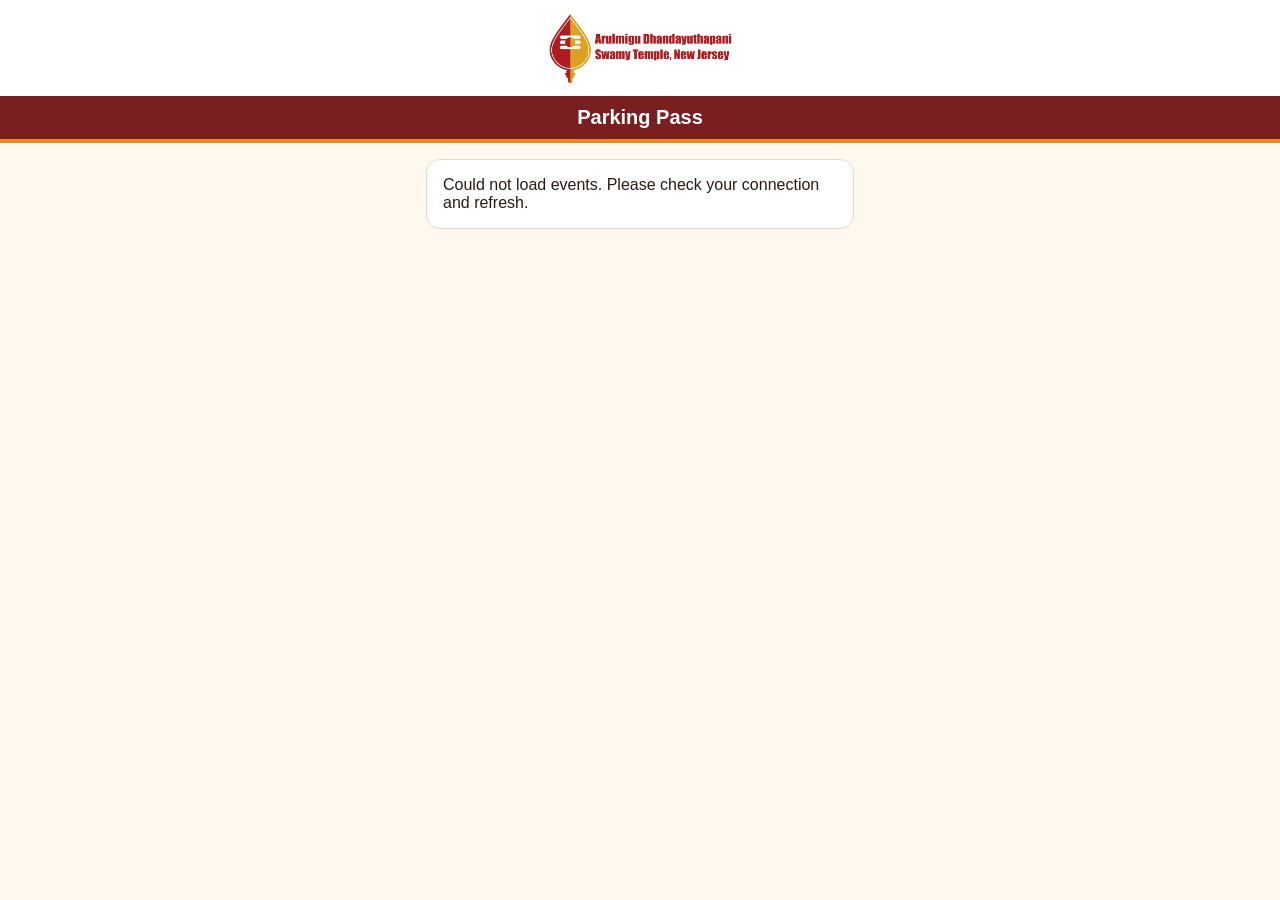
<file: index.html>
<!DOCTYPE html>
<html lang="en"><head><meta charset="utf-8"><title>Temple Parking Pass</title>
<meta http-equiv="refresh" content="0; url=register.html">
<script>location.replace('register.html' + location.search);</script>
</head><body><a href="register.html">Get your parking pass</a></body></html>
</file>
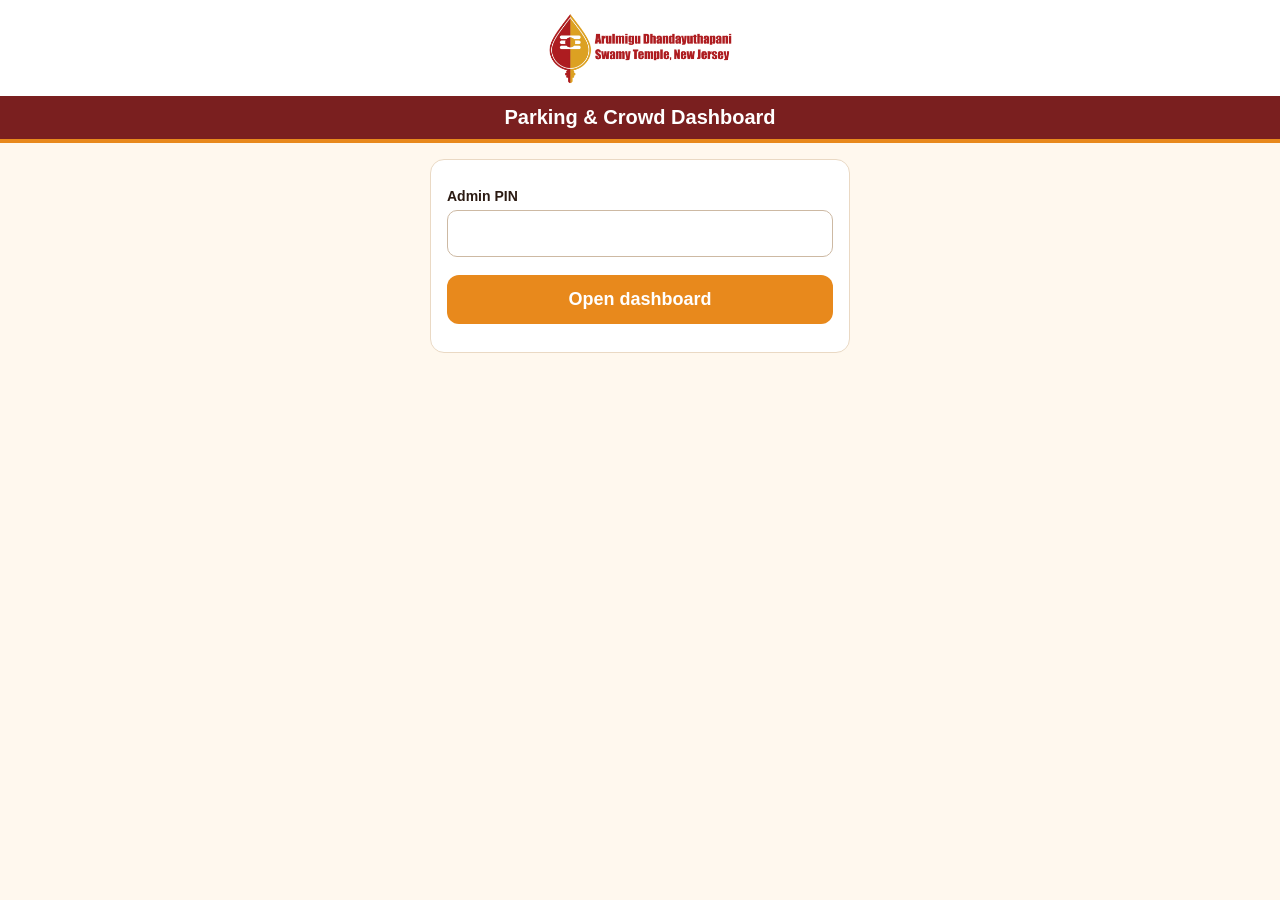
<file: dashboard.html>
<!DOCTYPE html>
<html lang="en">
<head>
<meta charset="utf-8">
<meta name="viewport" content="width=device-width, initial-scale=1">
<title>Parking Dashboard</title>
<link rel="stylesheet" href="style.css">
<link rel="icon" type="image/png" href="img/favicon.png">
<link rel="apple-touch-icon" href="img/apple-touch-icon.png">
<script src="config.js"></script>
</head>
<body>
<div id="demo" class="demo" hidden>DEMO MODE — demo admin PIN is 975310</div>
<header>
  <div class="brand"><img src="img/logo-wide.png" alt="Arulmigu Dhandayuthapani Swamy Temple, New Jersey" width="720" height="298"></div>
  <h1>Parking &amp; Crowd Dashboard</h1>
</header>
<main class="wide">
  <div id="pinCard" class="card" hidden style="max-width:420px;margin:0 auto">
    <label for="pin">Admin PIN</label>
    <input id="pin" type="password" inputmode="numeric">
    <button class="btn" id="go">Open dashboard</button>
    <div class="err" id="err"></div>
  </div>

  <div id="dash" hidden>
    <label for="evSel" style="margin-top:0">Event</label>
    <select id="evSel"></select>
    <div class="muted" id="evState" style="margin:6px 0 14px"></div>

    <div class="tiles">
      <div class="card cook"><div class="big" id="tPeople">0</div><div class="muted">people registered — cook for this many</div></div>
      <div class="card"><div class="big" id="tCars">0</div><div class="muted" id="tCarsLbl">cars registered</div></div>
      <div class="card"><div class="big" id="tPeopleIn">0</div><div class="muted">people arrived</div></div>
      <div class="card"><div class="big" id="tCarsIn">0</div><div class="muted">cars arrived</div></div>
    </div>

    <div class="card">
      <div class="toolbar">
        <input id="q" type="search" placeholder="Search name, phone, email or code">
        <button id="csv">Download CSV</button>
        <button id="refresh">Refresh</button>
      </div>
      <div class="tablewrap">
        <table class="list">
          <thead><tr><th>#</th><th>Name</th><th>Phone</th><th>Email</th><th class="n">People</th><th>Code</th><th>Registered</th><th>Arrived</th></tr></thead>
          <tbody id="rows"></tbody>
        </table>
      </div>
      <div class="muted" id="count" style="margin-top:8px"></div>
    </div>
    <div class="muted" id="upd"></div>
    <button class="btn2" id="signOut" style="max-width:300px">Sign out</button>
  </div>
</main>
<script>
const $ = s => document.querySelector(s);
const KEY = 'pp_apin';
let timer, data = null, selected = '';
if (DEMO) $('#demo').hidden = false;

$('#go').onclick = () => { lsSet(KEY, $('#pin').value.trim()); load(); };
$('#pin').onkeydown = e => { if (e.key === 'Enter') $('#go').click(); };
$('#refresh').onclick = load;
$('#signOut').onclick = () => { lsDel(KEY); clearTimeout(timer); $('#dash').hidden = true; $('#pinCard').hidden = false; };
$('#evSel').onchange = () => { selected = $('#evSel').value; load(); };
$('#q').oninput = renderRows;

async function load() {
  const pin = lsGet(KEY);
  if (!pin) { $('#pinCard').hidden = false; return; }
  clearTimeout(timer);
  try {
    const r = await api('dashboard', { pin: pin, eventId: selected });
    if (!r.ok) { lsDel(KEY); $('#dash').hidden = true; $('#pinCard').hidden = false; $('#err').textContent = r.error; return; }
    data = r; selected = r.selected;
    $('#pinCard').hidden = true; $('#dash').hidden = false;
    render();
    $('#upd').textContent = 'Updated ' + r.updated + ' · refreshes every minute';
  } catch (e) {
    $('#upd').textContent = 'Could not refresh (no connection). Will retry.';
  }
  timer = setTimeout(load, 60000);
}

function render() {
  const evs = data.events.slice().reverse(); // newest first
  if (!evs.length) { $('#evSel').innerHTML = '<option>No events in the Events sheet</option>'; return; }
  $('#evSel').innerHTML = evs.map(e =>
    `<option value="${esc(e.id)}"${e.id === selected ? ' selected' : ''}>${e.date === data.today ? 'TODAY — ' : ''}${esc(e.dateLabel)} — ${esc(e.name)}</option>`).join('');
  const e = data.events.find(x => x.id === selected) || evs[0];
  $('#evState').textContent = (e.date < data.today ? 'Past event' : e.open ? 'Registration open' : 'Registration closed') +
    (e.spots ? ` · ${e.spots} parking spots` : '');
  $('#tPeople').textContent = e.people;
  $('#tCars').textContent = e.cars;
  $('#tCarsLbl').textContent = e.spots ? `cars registered (of ${e.spots} spots)` : 'cars registered';
  $('#tPeopleIn').textContent = e.peopleIn;
  $('#tCarsIn').textContent = e.carsIn;
  renderRows();
}

function filtered() {
  const q = $('#q').value.trim().toLowerCase();
  const qd = q.replace(/\D/g, '');
  const qc = q.toUpperCase().replace(/[^A-Z0-9]/g, '');
  return (data.passes || []).filter(p => !q ||
    p.name.toLowerCase().includes(q) || (p.email || '').includes(q) || (qd.length >= 3 && p.phone.includes(qd)) || (qc.length >= 3 && p.code.includes(qc)));
}

function renderRows() {
  if (!data) return;
  const list = filtered();
  $('#rows').innerHTML = list.length ? list.map((p, i) => `<tr>
      <td>${i + 1}</td><td>${esc(p.name)}</td><td>${esc(fmtPhone(p.phone))}</td><td>${esc(p.email || '')}</td><td class="n">${p.people}</td>
      <td class="mono">${esc(fmtCode(p.code))}</td><td>${esc(p.registered)}</td>
      <td>${p.arrived ? `<span class="pill in">✓ ${esc(p.arrived)}</span>` : '<span class="pill out">not yet</span>'}</td></tr>`).join('')
    : '<tr><td colspan="8" class="muted">No registrations yet.</td></tr>';
  const ppl = list.reduce((a, p) => a + p.people, 0);
  $('#count').textContent = `${list.length} car${list.length === 1 ? '' : 's'} · ${ppl} people` + ($('#q').value ? ' (filtered)' : '');
}

$('#csv').onclick = () => {
  if (!data) return;
  const e = data.events.find(x => x.id === selected) || {};
  const cell = v => '"' + String(v == null ? '' : v).replace(/"/g, '""') + '"';
  const lines = [['Name', 'Phone', 'Email', 'People', 'Code', 'Registered', 'Arrived'].map(cell).join(',')]
    .concat((data.passes || []).map(p => [p.name, fmtPhone(p.phone), p.email || '', p.people, p.code, p.registered, p.arrived].map(cell).join(',')));
  const blob = new Blob([lines.join('\r\n')], { type: 'text/csv' });
  const a = document.createElement('a');
  a.href = URL.createObjectURL(blob);
  a.download = `parking-${e.date || 'event'}-${(e.name || '').replace(/\W+/g, '-')}.csv`;
  document.body.appendChild(a); a.click(); a.remove();
};

load();
</script>
</body>
</html>
</file>
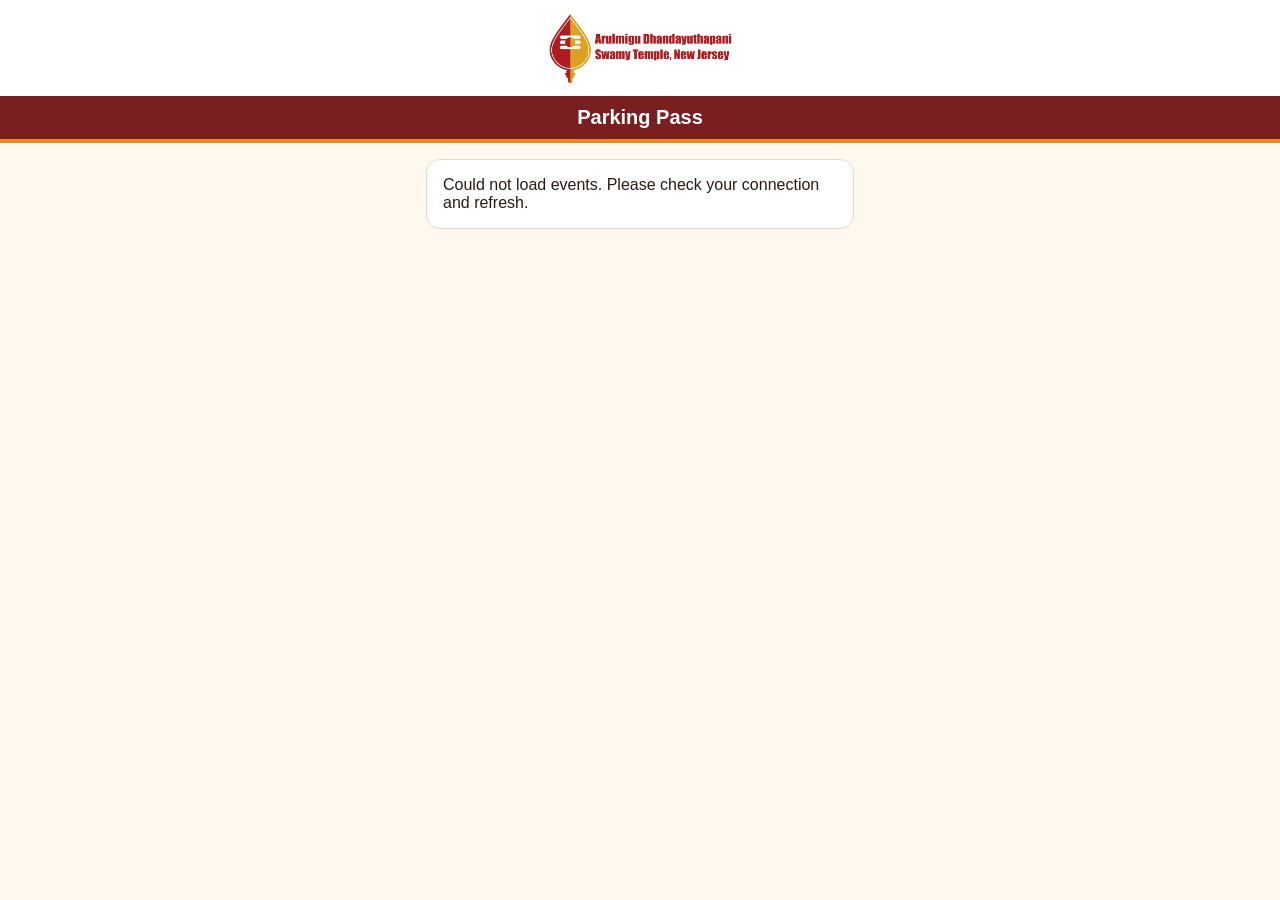
<file: register.html>
<!DOCTYPE html>
<html lang="en">
<head>
<meta charset="utf-8">
<meta name="viewport" content="width=device-width, initial-scale=1">
<title>Temple Parking Pass</title>
<link rel="stylesheet" href="style.css">
<link rel="icon" type="image/png" href="img/favicon.png">
<link rel="apple-touch-icon" href="img/apple-touch-icon.png">
<script src="lib/qrcode.js"></script>
<script src="config.js"></script>
</head>
<body>
<div id="demo" class="demo" hidden>DEMO MODE — add your Web App URL in config.js to go live</div>
<header>
  <div class="brand"><img src="img/logo-wide.png" alt="Arulmigu Dhandayuthapani Swamy Temple, New Jersey" width="720" height="298"></div>
  <h1>Parking Pass</h1>
</header>
<main>
  <div id="saved" class="card saved" hidden>
    <b>Your parking passes</b>
    <div id="savedList"></div>
  </div>

  <form id="form" class="card" hidden autocomplete="on">
    <div class="muted">Takes 30 seconds. You need this pass to park at the temple.</div>
    <label for="event">Event</label>
    <select id="event" required></select>
    <label for="name">Name</label>
    <input id="name" name="name" autocomplete="name" required minlength="2" maxlength="60" placeholder="Your name">
    <label for="phone">Phone number</label>
    <input id="phone" name="tel" type="tel" inputmode="tel" autocomplete="tel" required placeholder="(732) 555-1234">
    <label for="email">Email <span class="opt">(optional — we'll email you the pass)</span></label>
    <input id="email" name="email" type="email" inputmode="email" autocomplete="email" maxlength="100" placeholder="you@example.com">
    <label for="people">Number of people in your car</label>
    <div class="stepper">
      <button type="button" id="minus" aria-label="Fewer">−</button>
      <input id="people" type="number" inputmode="numeric" min="1" max="20" value="1" required>
      <button type="button" id="plus" aria-label="More">+</button>
    </div>
    <button class="btn" id="submit" type="submit">Get my Parking Pass</button>
    <div class="err" id="err"></div>
  </form>

  <div id="msg" class="card" hidden></div>

  <div id="pass" class="card pass" hidden>
    <img class="seal" src="img/logo-round.png" alt="" width="56" height="56">
    <div class="ev" id="pEvent"></div>
    <div class="day" id="pDay"></div>
    <div id="pQr"></div>
    <table class="info">
      <tr><th>Code</th><td class="code" id="pCode"></td></tr>
      <tr><th>Name</th><td id="pName"></td></tr>
      <tr><th>Phone</th><td id="pPhone"></td></tr>
      <tr><th>People</th><td id="pPeople"></td></tr>
    </table>
    <div class="emailed" id="pEmail" hidden></div>
    <div class="tip">📸 <b>Take a screenshot</b> and show this QR code to the parking volunteer.<br>Valid only on <b id="pValid"></b>.</div>
    <button class="btn2" id="another">Register another event / car</button>
  </div>
</main>

<script>
const $ = s => document.querySelector(s);
const PASSES_KEY = 'pp_passes', ME_KEY = 'pp_me';

if (DEMO) $('#demo').hidden = false;

const me = JSON.parse(lsGet(ME_KEY) || '{}');
if (me.name) $('#name').value = me.name;
if (me.phone) $('#phone').value = me.phone;
if (me.email) $('#email').value = me.email;

$('#minus').onclick = () => { $('#people').value = Math.max(1, (+$('#people').value || 1) - 1); };
$('#plus').onclick = () => { $('#people').value = Math.min(20, (+$('#people').value || 0) + 1); };
$('#another').onclick = () => { $('#pass').hidden = true; $('#form').hidden = false; window.scrollTo(0, 0); };

function savedPasses() {
  const today = localYmd();
  return JSON.parse(lsGet(PASSES_KEY) || '[]').filter(p => p.date >= today);
}
function renderSaved() {
  const list = savedPasses();
  $('#saved').hidden = !list.length;
  $('#savedList').innerHTML = list.map((p, i) =>
    `<button type="button" data-i="${i}">🚗 ${esc(p.dateLabel)} — ${esc(p.eventName)} · ${esc(fmtCode(p.code))}</button>`).join('');
  $('#savedList').querySelectorAll('button').forEach(b => b.onclick = () => showPass(list[+b.dataset.i]));
}

function showPass(p) {
  const url = new URL('scan.html?c=' + p.code, location.href).href;
  if (window.qrcode) {
    const qr = qrcode(0, 'M'); qr.addData(url); qr.make();
    $('#pQr').innerHTML = `<img alt="Parking QR code" src="${qr.createDataURL(8, 2)}">`;
  } else {
    $('#pQr').innerHTML = '<div class="muted">(QR could not load — show the code below)</div>';
  }
  $('#pEvent').textContent = p.eventName;
  $('#pDay').textContent = p.dateLabel;
  $('#pValid').textContent = p.dateLabel;
  $('#pCode').textContent = fmtCode(p.code);
  $('#pName').textContent = p.name;
  $('#pPhone').textContent = fmtPhone(p.phone);
  $('#pPeople').textContent = p.people;
  $('#pEmail').hidden = true;
  $('#form').hidden = true; $('#pass').hidden = false;
  window.scrollTo(0, 0);
}

async function loadEvents() {
  try {
    const r = await api('events');
    const events = (r && r.events) || [];
    if (!events.length) { $('#msg').hidden = false; $('#msg').textContent = 'No events are open for parking registration right now.'; return; }
    $('#event').innerHTML = events.map(e =>
      `<option value="${esc(e.id)}">${e.isToday ? 'TODAY — ' : ''}${esc(e.label)} — ${esc(e.name)}</option>`).join('');
    $('#form').hidden = false;
  } catch (e) {
    $('#msg').hidden = false; $('#msg').textContent = 'Could not load events. Please check your connection and refresh.';
  }
}

$('#form').addEventListener('submit', async ev => {
  ev.preventDefault();
  $('#err').textContent = '';
  const data = { eventId: $('#event').value, name: $('#name').value.trim(), phone: $('#phone').value, email: $('#email').value.trim(), people: $('#people').value };
  $('#submit').disabled = true; $('#submit').textContent = 'Getting your pass…';
  try {
    const r = await api('register', data);
    if (!r.ok) { $('#err').textContent = r.error || 'Something went wrong.'; return; }
    lsSet(ME_KEY, JSON.stringify({ name: data.name, phone: data.phone, email: data.email }));
    const p = { code: r.code, eventName: r.eventName, date: r.date, dateLabel: r.dateLabel, name: r.name, phone: r.phone || data.phone, people: r.people };
    const all = JSON.parse(lsGet(PASSES_KEY) || '[]').filter(x => x.code !== p.code && x.date >= localYmd());
    all.push(p); lsSet(PASSES_KEY, JSON.stringify(all));
    renderSaved(); showPass(p);
    const em = $('#pEmail');
    em.hidden = !r.email;
    em.className = 'emailed' + (r.emailSent ? '' : ' warn');
    em.textContent = r.emailSent ? '✉️ Pass also emailed to ' + r.email : (r.emailNote || '');
    if (!r.emailNote && !r.emailSent) em.hidden = true;
  } catch (e) {
    $('#err').textContent = 'No connection. Please try again.';
  } finally {
    $('#submit').disabled = false; $('#submit').textContent = 'Get my Parking Pass';
  }
});

renderSaved();
loadEvents();
</script>
</body>
</html>
</file>
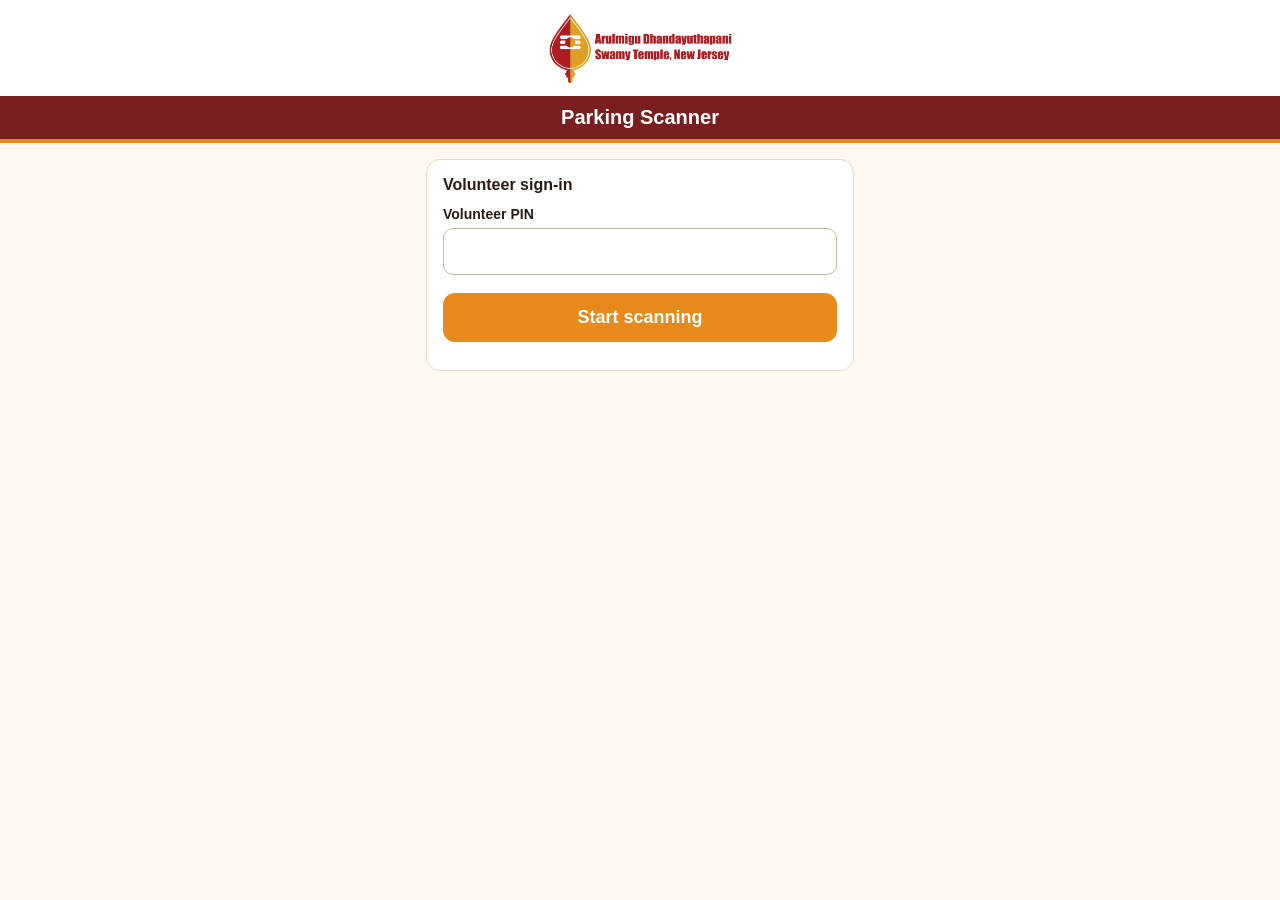
<file: scan.html>
<!DOCTYPE html>
<html lang="en">
<head>
<meta charset="utf-8">
<meta name="viewport" content="width=device-width, initial-scale=1">
<title>Parking Scanner</title>
<link rel="stylesheet" href="style.css">
<link rel="icon" type="image/png" href="img/favicon.png">
<link rel="apple-touch-icon" href="img/apple-touch-icon.png">
<script src="lib/html5-qrcode.min.js"></script>
<script src="config.js"></script>
<style>
  #reader { width: 100%; border-radius: 12px; overflow: hidden; background: #000; min-height: 260px; }
  #result { position: fixed; inset: 0; display: flex; flex-direction: column; justify-content: center; align-items: center;
            text-align: center; color: #fff; padding: 24px; z-index: 10; }
  #result.OK { background: var(--ok); } #result.USED { background: var(--warn); }
  #result.WRONG_DAY, #result.INVALID, #result.ERR { background: var(--bad); } #result.WAIT { background: #555; }
  #result .icon { font-size: 90px; line-height: 1; }
  #result .head { font-size: 38px; font-weight: 900; margin: 10px 0; }
  #result .msg { font-size: 20px; margin-bottom: 8px; }
  #result .det { font-size: 22px; font-weight: 700; white-space: pre-line; line-height: 1.4; }
  #result button { margin-top: 28px; background: #fff; color: #222; width: 80%; max-width: 320px; font-size: 22px; }
  .row { display: flex; gap: 8px; } .row input { flex: 1; } .row button { background: var(--maroon); color: #fff; }
</style>
</head>
<body>
<div id="demo" class="demo" hidden>DEMO MODE — demo volunteer PIN is 246810</div>
<header>
  <div class="brand"><img src="img/logo-wide.png" alt="Arulmigu Dhandayuthapani Swamy Temple, New Jersey" width="720" height="298"></div>
  <h1>Parking Scanner</h1>
</header>
<main>
  <div id="pinCard" class="card" hidden>
    <b>Volunteer sign-in</b>
    <label for="pin">Volunteer PIN</label>
    <input id="pin" type="password" inputmode="numeric" autocomplete="off">
    <button class="btn" id="pinSave">Start scanning</button>
    <div class="err" id="pinErr"></div>
  </div>

  <div id="scanCard" hidden>
    <div class="card">
      <div id="reader"></div>
      <div class="muted" id="camMsg" style="margin-top:8px">Point the camera at the devotee's parking QR code.</div>
    </div>
    <div class="card">
      <b>No QR? Type the code or phone number</b>
      <div class="row" style="margin-top:8px">
        <input id="manual" placeholder="XK7 P4Q or 7325551234" autocapitalize="characters">
        <button id="manualGo">Check</button>
      </div>
    </div>
    <button class="btn2" id="signOut">Sign out this phone</button>
  </div>
</main>

<div id="result" hidden>
  <div class="icon" id="rIcon"></div>
  <div class="head" id="rHead"></div>
  <div class="msg" id="rMsg"></div>
  <div class="det" id="rDet"></div>
  <button id="next">Next car</button>
</div>

<script>
const $ = s => document.querySelector(s);
const PIN_KEY = 'pp_vpin';
let scanner = null, busy = false, pendingCode = new URLSearchParams(location.search).get('c');

if (DEMO) $('#demo').hidden = false;

function showPin(msg) {
  $('#scanCard').hidden = true; $('#pinCard').hidden = false; $('#pinErr').textContent = msg || '';
  stopCam();
}
function showScanner() {
  $('#pinCard').hidden = true; $('#scanCard').hidden = false;
  startCam();
  if (pendingCode) { const c = pendingCode; pendingCode = null; check({ code: c }); }
}

$('#pinSave').onclick = () => {
  const p = $('#pin').value.trim();
  if (!p) return;
  lsSet(PIN_KEY, p); showScanner();
};
$('#signOut').onclick = () => { lsDel(PIN_KEY); showPin(); };

function startCam() {
  if (scanner || !window.Html5Qrcode) {
    if (!window.Html5Qrcode) $('#camMsg').textContent = 'Camera scanner could not load. Use the box below.';
    return;
  }
  scanner = new Html5Qrcode('reader');
  scanner.start({ facingMode: 'environment' }, { fps: 10, qrbox: { width: 230, height: 230 } }, text => {
    if (busy) return;
    busy = true;
    try { scanner.pause(true); } catch (e) {}
    check({ code: text });
  }).catch(() => {
    $('#camMsg').textContent = 'Camera not available. Allow camera access (site must be https), or type the code below.';
    scanner = null;
  });
}
function stopCam() { if (scanner) { scanner.stop().catch(() => {}); scanner = null; } }

function show(status, head, msg, det) {
  const icons = { OK: '✅', USED: '⚠️', WRONG_DAY: '⛔', INVALID: '⛔', ERR: '📶', WAIT: '⏳' };
  const r = $('#result');
  r.className = status; r.hidden = false;
  $('#rIcon').textContent = icons[status] || '';
  $('#rHead').textContent = head; $('#rMsg').textContent = msg || ''; $('#rDet').textContent = det || '';
  $('#next').hidden = status === 'WAIT';
}

async function check(q) {
  busy = true;
  show('WAIT', 'Checking…');
  if (navigator.vibrate) navigator.vibrate(60);
  try {
    const r = await api('checkin', Object.assign({ pin: lsGet(PIN_KEY) }, q));
    if (r.status === 'PIN') { $('#result').hidden = true; busy = false; lsDel(PIN_KEY); return showPin(r.error); }
    if (!r.ok) return show('ERR', 'Error', r.error || 'Try again');
    const det = r.name ? `${r.name}\n${fmtPhone(r.phone)}\n${r.people} ${r.people == 1 ? 'person' : 'people'} · Code ${fmtCode(r.code)}` : '';
    if (r.status === 'OK') {
      show('OK', 'ALLOW PARKING', r.eventName, det);
      if (navigator.vibrate) navigator.vibrate([80, 60, 80]);
    } else if (r.status === 'USED') show('USED', 'ALREADY USED', r.message, det);
    else if (r.status === 'WRONG_DAY') show('WRONG_DAY', 'NOT VALID TODAY', r.message, det);
    else show('INVALID', 'NOT VALID', r.message);
  } catch (e) {
    show('ERR', 'No connection', 'Check signal and try again.');
  }
}

$('#next').onclick = () => {
  $('#result').hidden = true; busy = false; $('#manual').value = '';
  try { if (scanner) scanner.resume(); } catch (e) {}
};
$('#manualGo').onclick = () => {
  const v = $('#manual').value.trim();
  if (!v) return;
  try { if (scanner) scanner.pause(true); } catch (e) {}
  const digits = v.replace(/\D/g, '');
  check(digits.length >= 10 && digits.length === v.replace(/[\s()+.-]/g, '').length ? { phone: v } : { code: v });
};

lsGet(PIN_KEY) ? showScanner() : showPin();
</script>
</body>
</html>
</file>
<file: style.css>
:root {
  --maroon: #7a1f1f; --saffron: #e8891c; --cream: #fff8ee; --ink: #2b1a12; --muted: #7a6a5f;
  --ok: #138a3e; --warn: #c77800; --bad: #c62828; --line: #ead9c4;
}
* { box-sizing: border-box; }
[hidden] { display: none !important; }
body { margin: 0; font-family: -apple-system, BlinkMacSystemFont, "Segoe UI", Roboto, sans-serif; background: var(--cream); color: var(--ink); }
header { background: #fff; text-align: center; }
header .brand { padding: 10px 16px 8px; }
header .brand img { height: 78px; width: auto; max-width: 100%; display: block; margin: 0 auto; }
header h1 { margin: 0; font-size: 20px; background: var(--maroon); color: #fff; padding: 10px 16px; border-bottom: 4px solid var(--saffron); }
main { max-width: 460px; margin: 0 auto; padding: 16px; }
.card { background: #fff; border: 1px solid var(--line); border-radius: 14px; padding: 16px; margin-bottom: 14px; }
label { display: block; font-weight: 600; font-size: 14px; margin: 12px 0 6px; }
input, select { width: 100%; font-size: 18px; padding: 12px; border: 1px solid #cdb9a3; border-radius: 10px; background: #fff; color: var(--ink); }
input:focus, select:focus { outline: 2px solid var(--saffron); border-color: var(--saffron); }
button { font-size: 18px; font-weight: 700; border: 0; border-radius: 12px; padding: 14px; cursor: pointer; }
.btn { width: 100%; background: var(--saffron); color: #fff; margin-top: 18px; }
.btn:disabled { opacity: .6; }
.btn2 { width: 100%; background: #f3e6d6; color: var(--maroon); margin-top: 10px; font-size: 16px; }
.stepper { display: flex; gap: 8px; }
.stepper button { width: 56px; background: #f3e6d6; color: var(--maroon); font-size: 24px; padding: 8px; }
.stepper input { text-align: center; }
.err { color: var(--bad); font-weight: 600; margin-top: 12px; }
.muted { color: var(--muted); font-size: 14px; }
.demo { background: #fff3cd; color: #6b4e00; text-align: center; font-size: 13px; padding: 6px; }
.pass { text-align: center; }
.pass .seal { width: 56px; height: 56px; display: block; margin: 0 auto 4px; }
.pass .ev { font-size: 20px; font-weight: 800; color: var(--maroon); }
.pass .day { display: inline-block; background: var(--saffron); color: #fff; font-weight: 800; padding: 4px 12px; border-radius: 99px; margin: 6px 0 10px; }
.pass img { width: 240px; height: 240px; image-rendering: pixelated; }
.pass img { width: 220px; height: 220px; }
.pass .info { margin: 8px auto 0; width: auto; min-width: 240px; font-size: 18px; }
.pass .info th { text-align: left; color: var(--muted); font-weight: 600; font-size: 14px; padding: 6px 10px 6px 0; }
.pass .info td { text-align: left; font-weight: 700; padding: 6px 0; }
.pass .info td.code { font: 800 26px/1.1 ui-monospace, Menlo, monospace; letter-spacing: 3px; color: var(--maroon); }
.tip { background: #fdf0dc; border-radius: 10px; padding: 10px; font-size: 14px; margin-top: 12px; }
.saved button { width: 100%; text-align: left; background: #fff; border: 1px solid var(--line); color: var(--ink); font-size: 15px; font-weight: 600; margin-top: 8px; }
table { width: 100%; border-collapse: collapse; font-size: 15px; }
th, td { padding: 8px 6px; border-bottom: 1px solid var(--line); text-align: right; }
th:first-child, td:first-child { text-align: left; }
.big { font-size: 34px; font-weight: 800; color: var(--maroon); }
.grid { display: grid; grid-template-columns: 1fr 1fr; gap: 10px; text-align: center; }
.grid .card { margin: 0; }
.wide { max-width: 1000px; }
.tiles { display: grid; grid-template-columns: repeat(auto-fit, minmax(150px, 1fr)); gap: 10px; text-align: center; margin-bottom: 14px; }
.tiles .card { margin: 0; }
.tiles .cook { background: var(--maroon); border-color: var(--maroon); color: #fff; }
.tiles .cook .big, .tiles .cook .muted { color: #fff; }
.tiles .cook .big { font-size: 46px; }
.toolbar { display: flex; flex-wrap: wrap; gap: 8px; margin-bottom: 10px; }
.toolbar input { flex: 1 1 200px; font-size: 16px; padding: 10px; }
.toolbar button { font-size: 15px; padding: 10px 14px; background: #f3e6d6; color: var(--maroon); }
.tablewrap { overflow-x: auto; }
.list th, .list td { text-align: left; white-space: nowrap; }
.list td.n { text-align: right; }
.list .mono { font-family: ui-monospace, Menlo, monospace; letter-spacing: 1px; }
.pill { display: inline-block; padding: 2px 8px; border-radius: 99px; font-size: 13px; font-weight: 700; }
.pill.in { background: #dff3e6; color: var(--ok); } .pill.out { background: #f3e6d6; color: var(--muted); }
.opt { font-weight: 400; color: var(--muted); font-size: 13px; }
.emailed { margin-top: 10px; font-size: 14px; font-weight: 600; color: var(--ok); }
.emailed.warn { color: var(--warn); }
</file>
